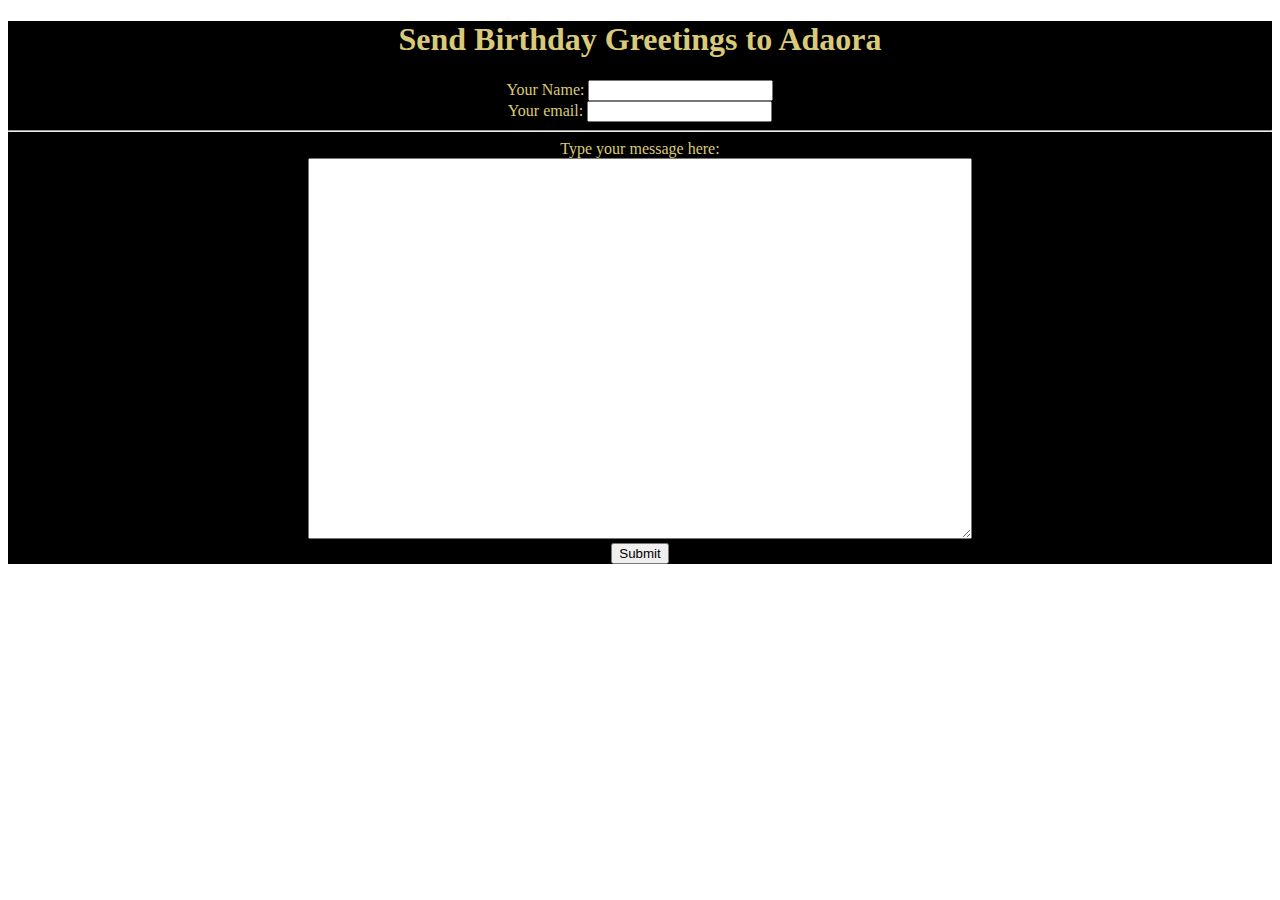
<file: Contact-me.html>
<!DOCTYPE html>
<html lang="en">
<head>
  <meta charset="UTF-8">
  <meta name="viewport" content="width=device-width, initial-scale=1.0">
  <meta http-equiv="X-UA-Compatible" content="ie=edge">
  <title>Send Adaora a Birthday Wish</title>
  <link rel="stylesheet" href="css/styles.css">
</head>
<body>
  <div class="container-fluid">
    <h1>Send Birthday Greetings to Adaora </h1>
    <form class="" action="mailto:aezeaputa@hotmail.ca" method="post" enctype="text/plain">
      <label for="">Your Name:</label>
      <input type="text" name="YourName" value=""><br>
      <label for="">Your email:</label>
      <input type="email" name="YourEmail" value=""><br>
      <hr>
      <label for="">Type your message here:</label> <br>
  <textarea name="YourMessage" rows="25" cols="80"></textarea><br>
      <input type="submit" name="">

    </form>

  </div>

</body>
</html>
</file>
<file: css/styles.css>
.container-fluid{
  text-align: center;
    color:#d9ca7a;
    /* color:#F0D201; */
    background-color: black;
}

@media (max-width: 900px) {
  .title-image {height:325px;
    width:500px;}
}

/* .middle-container{ background-color:#F7EF8A;
color: black;
} */

.middle-container{
  background-color: #d9ca7a;
  color:black;
}
.family-pic{
  border-radius: 60%;
  padding-top: 20px;
}
.testimonials-text{
  font-family: Montserrat bold;
  font-size: 3.5rem;
  line-height: 1.5;
}

.press-text{
  display: inline;
}
 h1{
   color: #d9ca7a;
   font-family: Montserrat
 }
</file>
